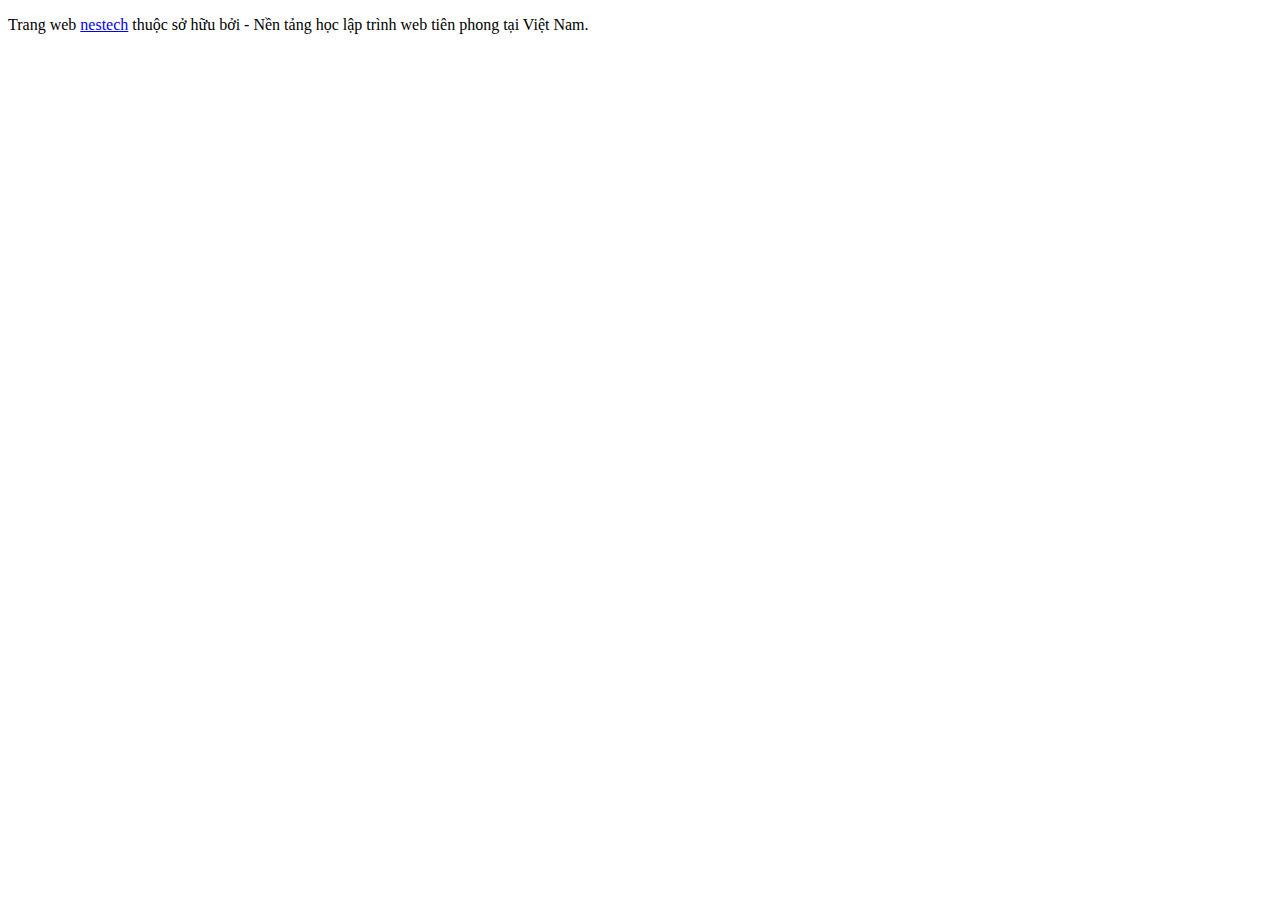
<file: Buoi02/BAITAP/index03.html>
<!DOCTYPE html>
<html lang="en">

<head>
    <meta charset="UTF-8">
    <meta http-equiv="X-UA-Compatible" content="IE=edge">
    <meta name="viewport" content="width=device-width, initial-scale=1.0">
    <title>Bai 03</title>
</head>

<body>
    <p>Trang web <a href="https://nestech.vn">nestech</a> thuộc sở hữu bởi  - Nền tảng học lập trình web tiên phong tại Việt Nam.</p>
    
</body>

</html>
</file>
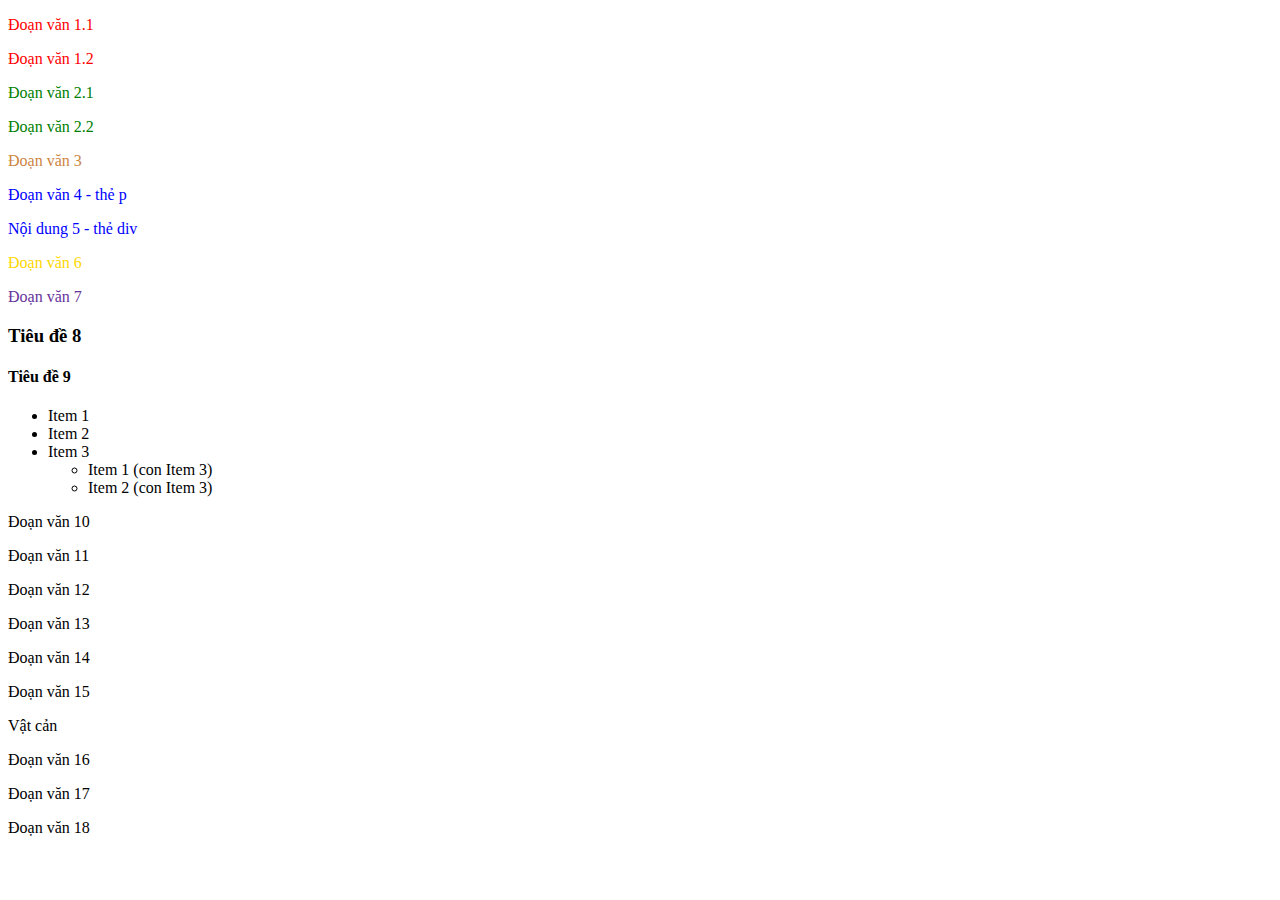
<file: Buoi02/STUDY/index03.html>
<!DOCTYPE html>
<html lang="en">

<head>
    <meta charset="UTF-8">
    <meta http-equiv="X-UA-Compatible" content="IE=edge">
    <meta name="viewport" content="width=device-width, initial-scale=1.0">
    <title>Document</title>
</head>
<style>
    .class-1 {
        color: red;
    }
    .class-2.class-3 {
        color: green;
    }
    .class-4 .class-5 {
        color: peru
    }
    .class-6 {
        color: blue;
    }
    .class-7 {
        color: gold;
    }
    .class-8 {
        color: yellowgreen;
    }
    .class-8 {
        color: rebeccapurple;
    }
    

</style>

<body>
    <p class="class-1">Đoạn văn 1.1</p>
    <p class="class-1">Đoạn văn 1.2</p>
    <p class="class-2 class-3">Đoạn văn 2.1</p>
    <p class="class-2 class-3">Đoạn văn 2.2</p>
    <div class="class-4">
        <p class="class-5">Đoạn văn 3</p>
    </div>
    <p class="class-6">Đoạn văn 4 - thẻ p</p>
    <div class="class-6">Nội dung 5 - thẻ div</div>
    <p class="class-7">Đoạn văn 6</p>
    <p class="class-8">Đoạn văn 7</p>
    <h3>Tiêu đề 8</h3>
    <h4>Tiêu đề 9</h4>
    <ul class="list">
        <li>Item 1</li>
        <li>Item 2</li>
        <li>Item 3
            <ul>
                <li>Item 1 (con Item 3)</li>
                <li>Item 2 (con Item 3)</li>
            </ul>
        </li>
    </ul>
    <p class="class-9">Đoạn văn 10</p>
    <p>Đoạn văn 11</p>
    <p>Đoạn văn 12</p>
    <p class="class-10">Đoạn văn 13</p>
    <p>Đoạn văn 14</p>
    <p>Đoạn văn 15</p>
    <div>Vật cản</div>
    <p>Đoạn văn 16</p>
    <p>Đoạn văn 17</p>
    <p>Đoạn văn 18</p>
</body>

</html>
</file>
